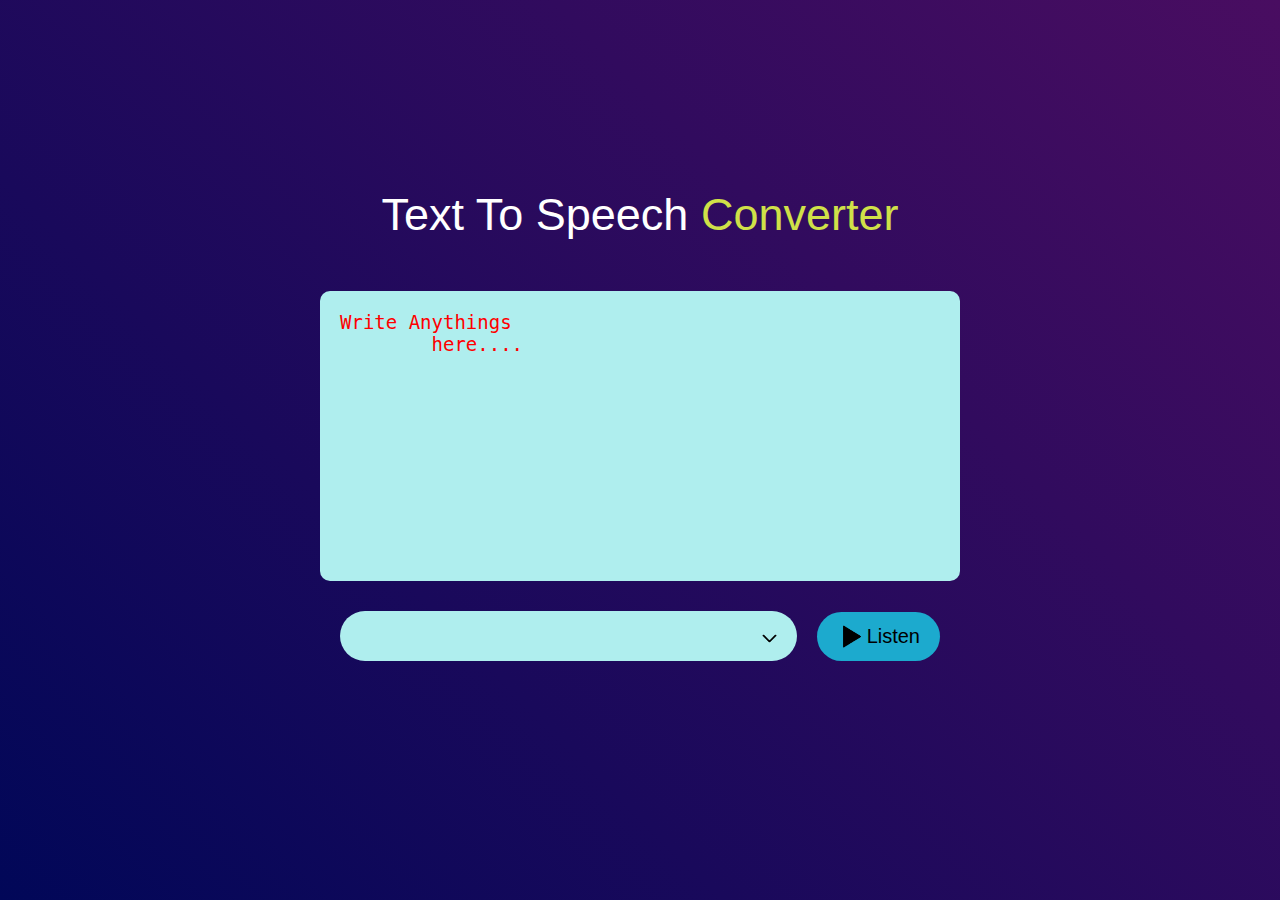
<file: index.html>
<!DOCTYPE html>
<html lang="en">
<head>
    <meta charset="UTF-8">
    <meta http-equiv="X-UA-Compatible" content="IE=edge">
    <meta name="viewport" content="width=device-width, initial-scale=1.0">
    <title>TEXT TO VOICE CONVERTER</title>
    <link rel="stylesheet" href="voice.css">
</head>
<body>
    <div id="demo">
        <h1>Text To Speech<span> Converter</span></h1>
        <textarea placeholder="Write Anythings 
        here...."></textarea>
        <div class="row">
            <select></select>
            <button><img src="playbtn1.png">Listen</button>
        </div>
    </div>

    <script src="voice.js">
        
    </script>

</body>
</html>
</file>
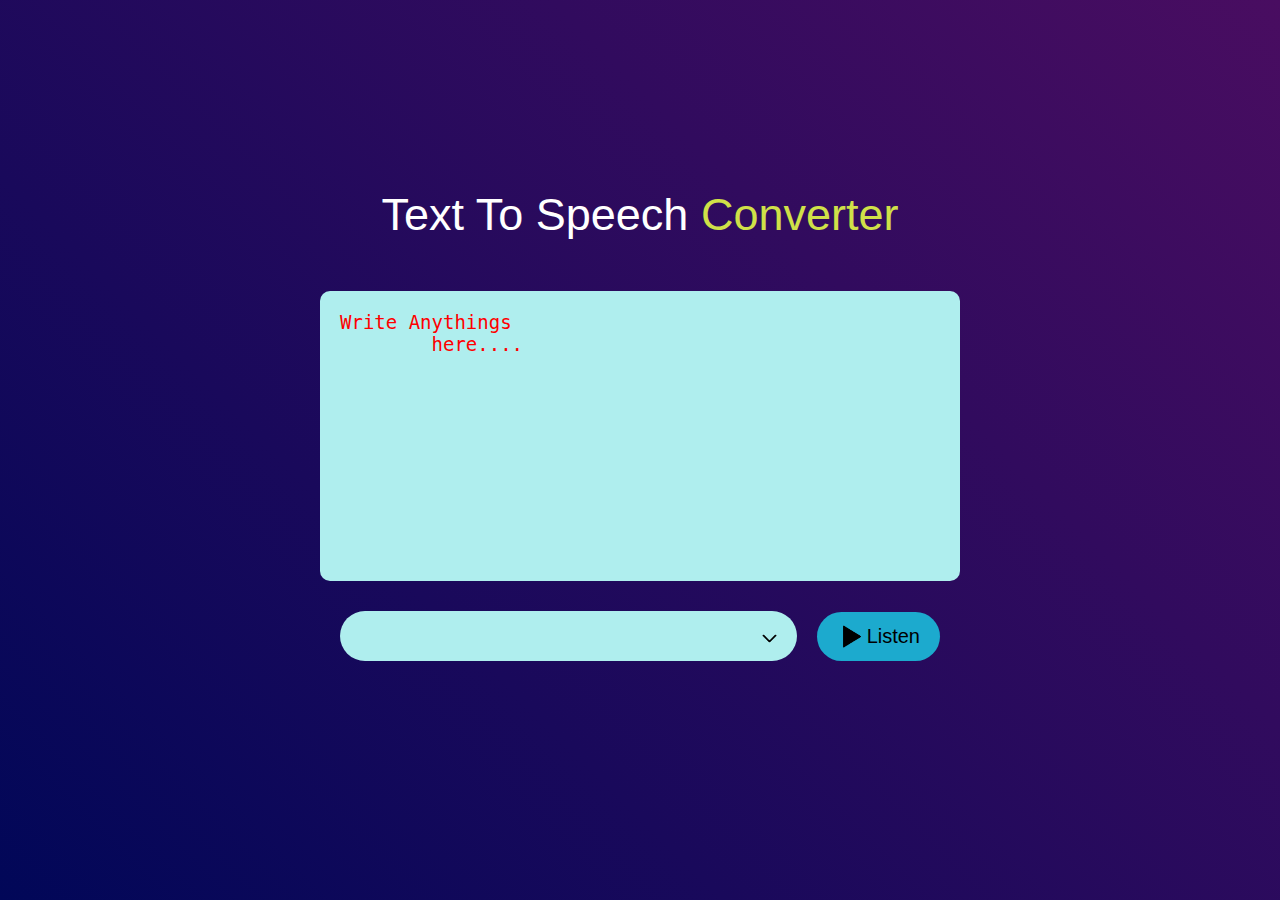
<file: voice.html>
<!DOCTYPE html>
<html lang="en">
<head>
    <meta charset="UTF-8">
    <meta http-equiv="X-UA-Compatible" content="IE=edge">
    <meta name="viewport" content="width=device-width, initial-scale=1.0">
    <title>TEXT TO VOICE CONVERTER</title>
    <link rel="stylesheet" href="voice.css">
</head>
<body>
    <div id="demo">
        <h1>Text To Speech<span> Converter</span></h1>
        <textarea placeholder="Write Anythings 
        here...."></textarea>
        <div class="row">
            <select></select>
            <button><img src="playbtn1.png">Listen</button>
        </div>
    </div>

    <script src="voice.js">
        
    </script>

</body>
</html>
</file>
<file: voice.css>
body{
    margin: 0;
    padding: 0;
    font-family: 'Gill Sans', 'Gill Sans MT', Calibri, 'Trebuchet MS', sans-serif;
    box-sizing: border-box;

}
#demo{
    width:100%;
    height: 100vh;
    background: linear-gradient(45deg,#010758,#490d61);
    display: flex;
    align-items: center;
    justify-content: center;
    flex-direction: column;
    color: white;


}

#demo h1{
    font-size: 45px;
    font-weight: 500;
    margin-top: -50px;
    margin-bottom: 50px;
    border-radius: 30px;

}

#demo h1 span{
color: #d0e148;

}

textarea{
    width:600px;
height: 250px;
background-color:paleturquoise;
color:black;
font-size: 19px;
border:0;
outline: 0;
padding:20px;
border-radius: 10px;
resize: none;
margin-bottom:30px;


}

textarea::placeholder{
    font-size: 19px;
    color: red;
}
.row{
    width: 600px;
    display: flex;
    align-items: center;
    gap: 20px;
}
button{
    background:#1caace;
    color: black;
        font-family:Verdana, Geneva, Tahoma, sans-serif;
    font-size: 20px;
    padding: 10px 20px;
    border:0;
    border-radius: 30px;
    outline: 0;
    cursor: pointer;
    display: flex;
    align-items: center;
}

button img{
    height:29px;
width: 30px;
align-items: center;

}

select{
flex: 1;
color: black;
background-color:paleturquoise;
height: 50px;
padding: 0 20px;
outline: 0;
border:0;
border-radius: 30px;
appearance: none;
background-image: url("dr1.png");
width: 50px;
font-weight: 100%;
height: 50px;
background-repeat: no-repeat;
background-size: 15px;
background-position-x: calc(100% - 20px);
background-position-y: 20px;
}
</file>
